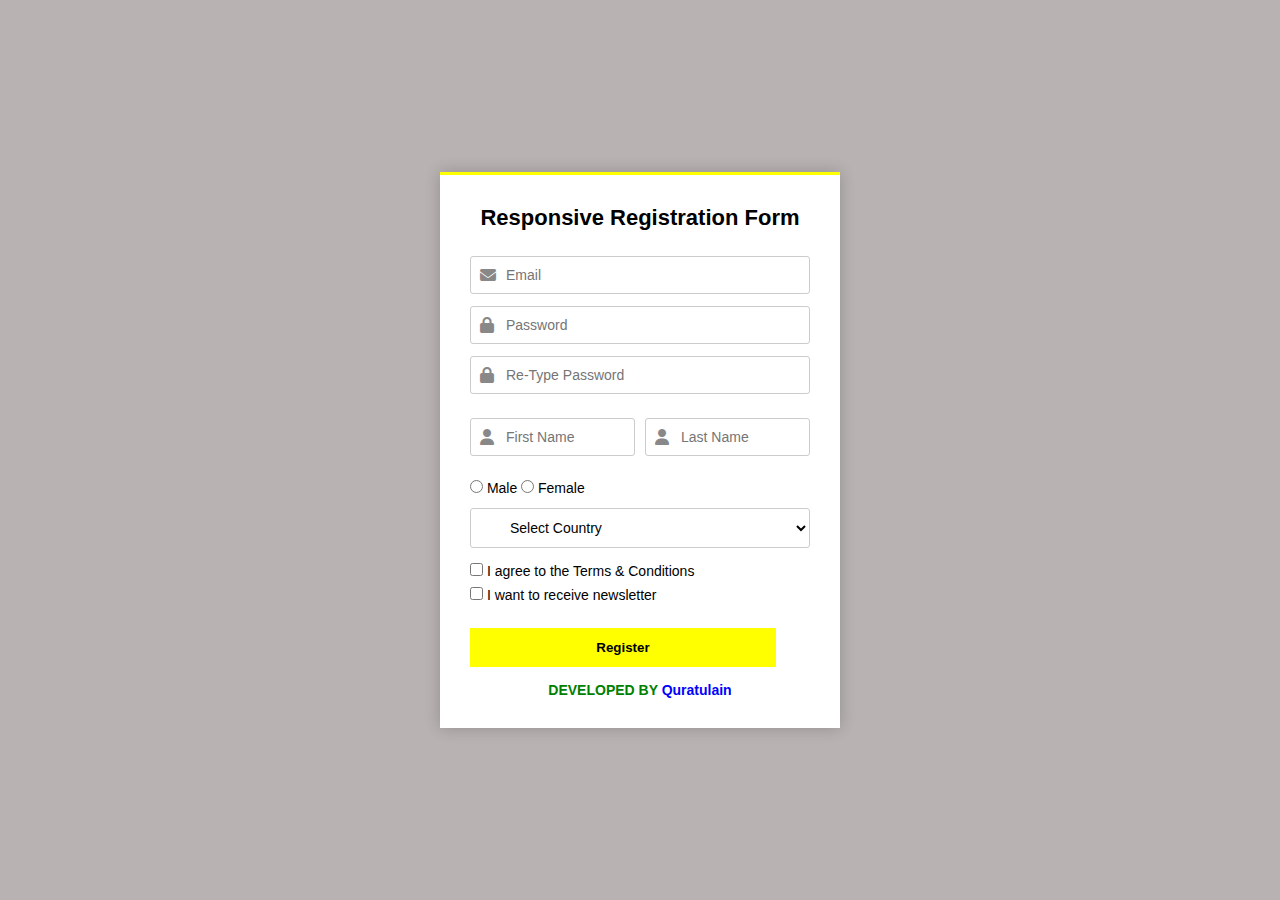
<file: task2.html>
<!DOCTYPE html>
<html lang="en">
<head>
  <meta charset="UTF-8">
  <meta name="viewport" content="width=device-width, initial-scale=1.0">
  <title>Responsive Registration Form</title>
  <link rel="stylesheet" href="./style2.css">
    <link rel="stylesheet" href="https://cdnjs.cloudflare.com/ajax/libs/font-awesome/6.5.0/css/all.min.css">
</head>
<body>
  <div class="box">
    <h2>Responsive Registration Form</h2>
    <form>
      <div class="input-box">
        <i class="fa fa-envelope"></i>
        <input type="email" placeholder="Email" required>
      </div>

      <div class="input-box">
        <i class="fa fa-lock"></i>
        <input type="password" placeholder="Password" required>
      </div>

      <div class="input-box">
        <i class="fa fa-lock"></i>
        <input type="password" placeholder="Re-Type Password" required>
      </div>

      <div class="form-inline">
        <div class="input-box">
          <i class="fa fa-user"></i>
          <input type="text" placeholder="First Name" required>
        </div>
        <div class="input-box">
          <i class="fa fa-user"></i>
          <input type="text" placeholder="Last Name" required>
        </div>
      </div>

      <div class="gender">
        <label><input type="radio" name="gender"> Male</label>
        <label><input type="radio" name="gender"> Female</label>
      </div>

      <div class="input-box">
        <select required>
          <option value="">Select Country</option>
          <option value="pakistan">Pakistan</option>
          <option value="india">India</option>
          <option value="usa">USA</option>
            <option value="uk">United Kingdom</option>
        <option value="canada">Canada</option>
        <option value="australia">Australia</option>
        <option value="china">China</option>
        <option value="japan">Japan</option>
        </select>
      </div>

      <div class="checkboxes">
        <label><input type="checkbox"> I agree to the Terms & Conditions</label>
        <label><input type="checkbox"> I want to receive newsletter</label>
      </div>

      <button type="submit" class="button">Register</button>
    </form>

    <div class="footer">
      DEVELOPED BY <span>Quratulain</span>
    </div>
  </div>
</body>
</html>
</file>
<file: style2.css>
*{
  margin: 0%;
  padding: 0%;
  box-sizing: border-box;
}


body {
  margin: 0;
  padding: 0;
  background: #b8b2b2;
  display: flex;
  justify-content: center;
  align-items: center;
  min-height: 100vh;
  font-family: Arial, sans-serif;
}

.box {
  background: #fff;
  padding: 30px;
  width: 400px;
  max-width: 100%;
  box-shadow: 0 0 15px rgba(0, 0, 0, 0.2);
  border-top: 3px solid yellow;
  text-align: left;
}

.box h2 {
  text-align: center;
  font-size: 22px;
  font-weight: bold;
  margin-bottom: 25px;
}

.input-box {
  position: relative;
  margin: 12px 0;
  width:100%;
}

.input-box input,
.input-box select {
  width: 100%;
  padding: 10px 35px;
  border: 1px solid #ccc;
  border-radius: 3px;
  outline: none;
  font-size: 14px;
}

.input-box i {
  position: absolute;
  top: 50%;
  left: 10px;
  transform: translateY(-50%);
  color: #888;
}

.form-inline {
  display: flex;
  /* display: flex; */
  gap: 10px;
  /* width:70%; */
}

.input-box select {
 
  width: 100%;
  padding: 10px 35px;
  border: 1px solid #ccc;
  border-radius: 3px;
  font-size: 14px;
  background-color: #fff;
  box-sizing: border-box; 
}


.gender {
  margin: 12px 0;
  font-size: 14px;
}

.checkboxes {
  margin: 15px 0;
}

.checkboxes label {
  display: block;
  margin-bottom: 8px; 
  font-size: 14px;
}

.button {
  width: 90%;
  padding: 12px;
  background: yellow;
  border: none;
  color: #000;
  font-weight: bold;
  cursor: pointer;
  margin-top: 10px;
}

.button:hover {
  background: #e6e600;
}

.footer {
  margin-top: 15px;
  text-align: center;
  font-weight: bold;
  font-size: 14px;
  color: green;
}

.footer span {
  color: blue;
}

@media (max-width: 500px) {
  .form-container {
    width: 100%;
    padding: 20px;
  }
  .form-inline {
    flex-direction: column;
  }
}
</file>
